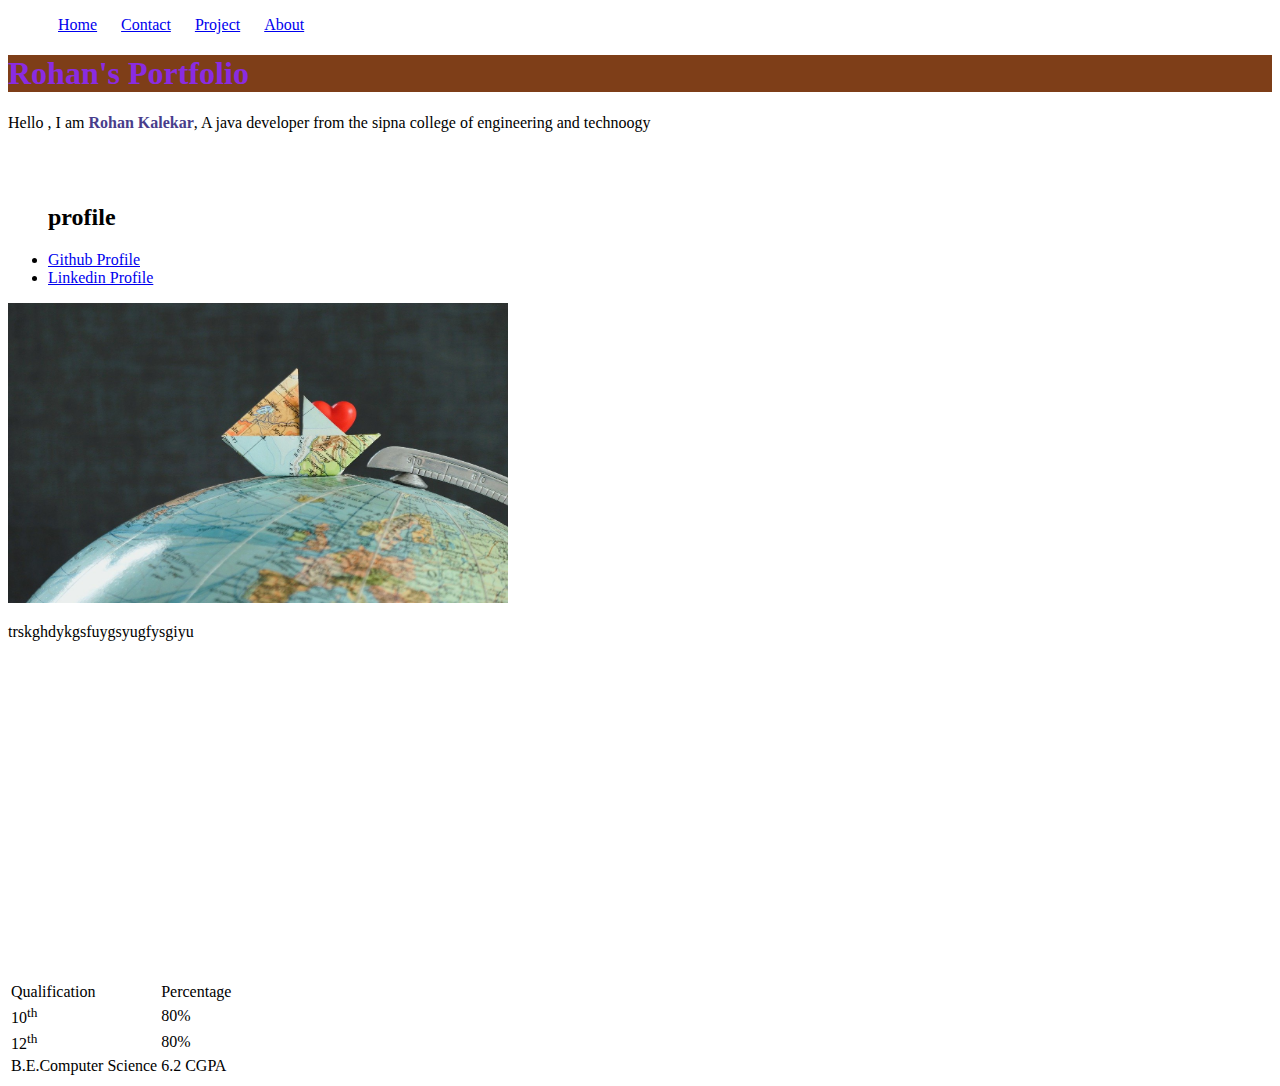
<file: index.html>
<!DOCTYPE html>
<html lang="en">
<head>
    <meta charset="UTF-8">
    <meta name="viewport" content="width=device-width, initial-scale=1.0">
    <title>Portfolio</title>
    <link rel="stylesheet" href="style.css">
</head>
<body>
    <header>
      <nav>
        <ul>
            <li><a href="index.html">Home</a></li>
            <li><a href="contact.html">Contact</a></li>
            <li><a href="projects.html">Project</a></li>
            <li><a href="about.html">About</a></li>
        </ul>
      </nav>

    </header>
    
    <h1>Rohan's Portfolio</h1>
    

    <p>Hello , I am <b class="name">Rohan Kalekar</b>, A java developer from the sipna college of engineering and technoogy</p>
    <br><br>

    <ul>
      <h2>profile</h2>
      <li><a href="https://github.com/rohan25168">Github Profile</a></li>
      <li><a href="https://www.linkedin.com/in/rohan-kalekar-93225b259/">Linkedin Profile</a></li>
    </ul>
    <section>
      <img src="earth.jpg" height="300px" width="500px" alt="">
      <p>trskghdykgsfuygsyugfysgiyu</p>

      <iframe width="560" height="315" src="https://www.youtube.com/embed/wGHctF58w6M?si=0h78e6l_Bx-O6_OZ&amp;start=4" title="YouTube video player" frameborder="0" allow="accelerometer; autoplay; clipboard-write; encrypted-media; gyroscope; picture-in-picture; web-share" referrerpolicy="strict-origin-when-cross-origin" allowfullscreen></iframe>
      <table style=" border-collapse:collapse ,border: 1px solid black;">
        <th>
           <tr>
            <td>Qualification</td>
            <td>Percentage</td>
           </tr>

        </th>
        <tr>
            <td>10<sup>th</sup></td>
            <td>80%</td>
        </tr>
        <tr>
            <td>12<sup>th</sup></td>
            <td>80%</td>
        </tr>
        <tr>
            <td>B.E.Computer Science </td>
            <td>6.2 CGPA</td>
        </tr>
    </table>
    </section>
</body>
</html>
</file>
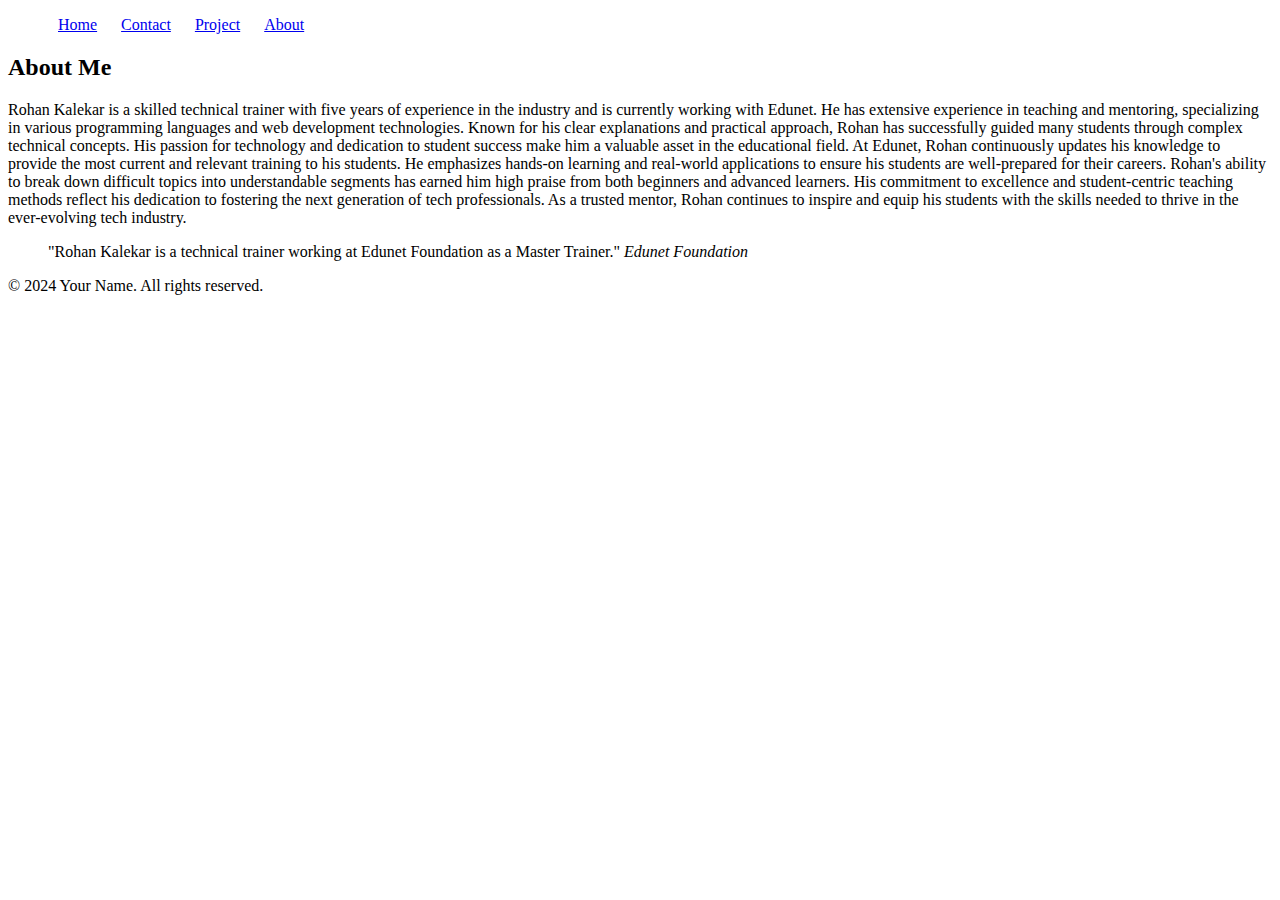
<file: about.html>
<!DOCTYPE html>
<html lang="en">
<head>
    <meta charset="UTF-8">
    <meta name="viewport" content="width=device-width, initial-scale=1.0">
    <title>About</title>
    <link rel="stylesheet" href="style.css">
</head>
<body>
    <header>
        <nav>
            <ul>
                <li><a href="index.html">Home</a></li>
                
                <li><a href="contact.html">Contact</a></li>
                <li><a href="projects.html">Project</a></li>
                <li><a href="about.html">About</a></li>
            </ul>
        </nav>
    </header>
    <section>
        <article>
            <h2>About Me</h2>
            <p>Rohan Kalekar is a skilled technical trainer with five years of experience in the industry and is currently working with Edunet. He has extensive experience in teaching and mentoring, specializing in various programming languages and web development technologies. Known for his clear explanations and practical approach, Rohan has successfully guided many students through complex technical concepts. His passion for technology and dedication to student success make him a valuable asset in the educational field. At Edunet, Rohan continuously updates his knowledge to provide the most current and relevant training to his students. He emphasizes hands-on learning and real-world applications to ensure his students are well-prepared for their careers. Rohan's ability to break down difficult topics into understandable segments has earned him high praise from both beginners and advanced learners. His commitment to excellence and student-centric teaching methods reflect his dedication to fostering the next generation of tech professionals. As a trusted mentor, Rohan continues to inspire and equip his students with the skills needed to thrive in the ever-evolving tech industry.</p>
            <blockquote>
              "Rohan Kalekar is a technical trainer working at Edunet Foundation as a Master Trainer."
              <cite>Edunet Foundation</cite>
          </blockquote>
          
        </article>
    </section>
    <footer>
        <p>&copy; 2024 Your Name. All rights reserved.</p>
    </footer>
</body>
</html>
</file>
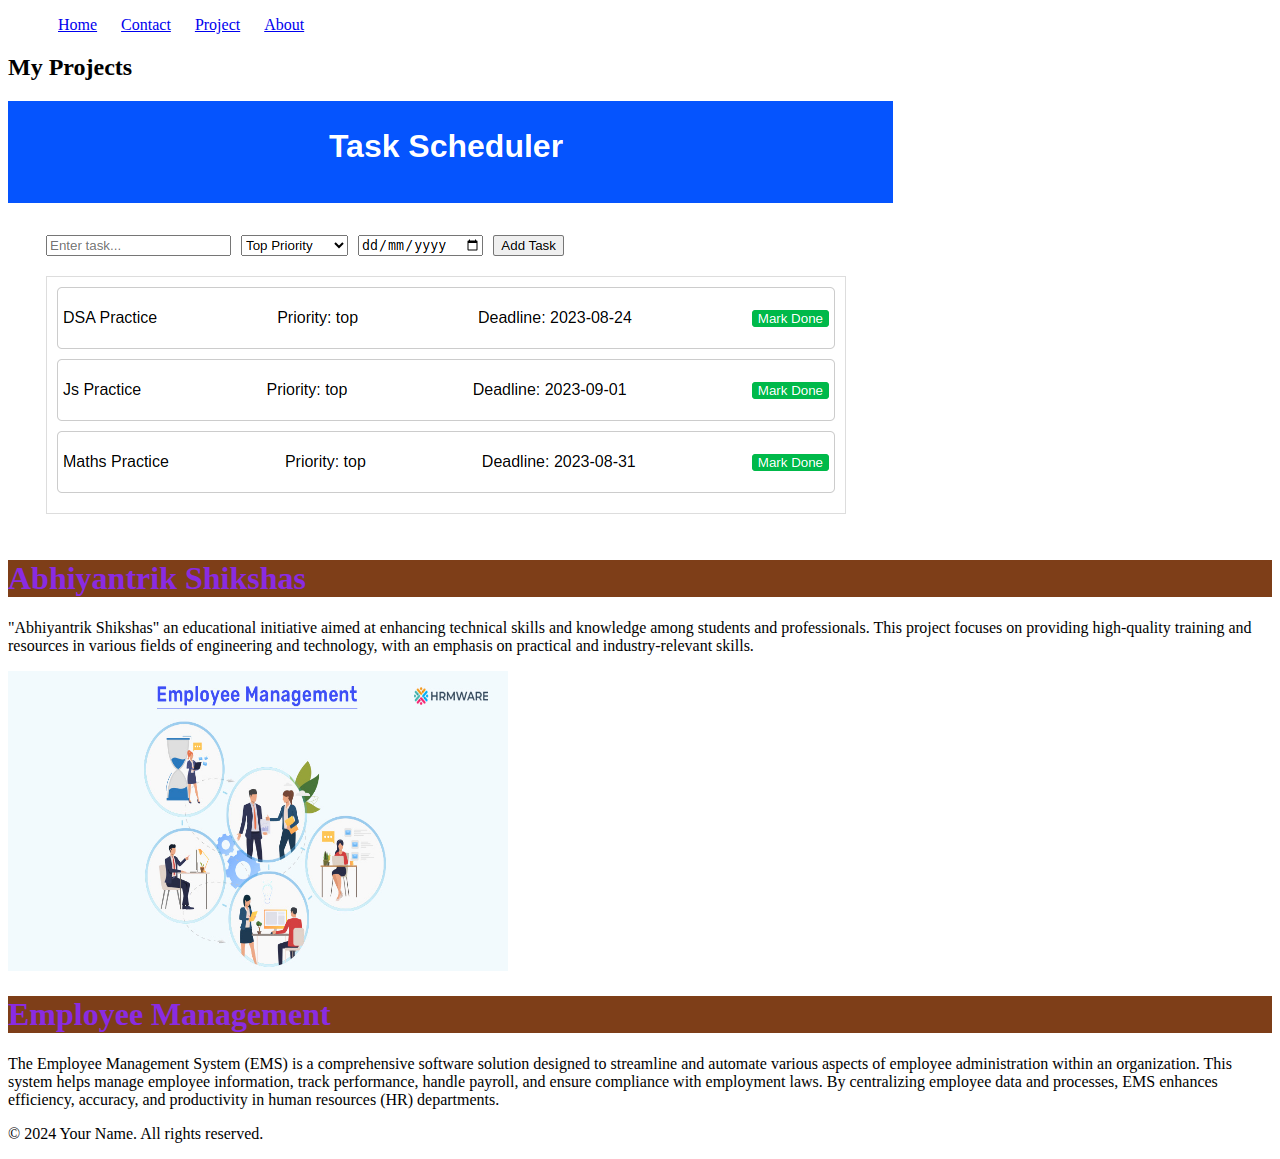
<file: projects.html>
<!DOCTYPE html>
<html lang="en">
<head>
    <meta charset="UTF-8">
    <meta name="viewport" content="width=device-width, initial-scale=1.0">
    <title>Portfolio</title>
    <link rel="stylesheet" href="style.css">
</head>
<body>
    <header>
        <nav>
            <ul>
                <li><a href="index.html">Home</a></li>
                
                <li><a href="contact.html">Contact</a></li>
                <li><a href="projects.html">Project</a></li>
                <li><a href="about.html">About</a></li>
            </ul>
        </nav>
    </header>
    <section>
        <article>
            <h2>My Projects</h2>
            <div class="projects-grid">
                <div class="project">
                    <img src="gfg .png" alt="Abhiyantrik Shikshas" >
                    <h1>Abhiyantrik Shikshas</h1>
                    <p>"Abhiyantrik Shikshas"  an educational initiative aimed at enhancing technical skills and knowledge among students and professionals. This project focuses on providing high-quality training and resources in various fields of engineering and technology, with an emphasis on practical and industry-relevant skills.</p>
                </div>
                <div class="project">
                    <img src="Employee-Management.jpg" height="300px" width="500px" alt="Employee Management" width="100">
                    <h1>Employee Management</h1>
                    <p>The Employee Management System (EMS) is a comprehensive software solution designed to streamline and automate various aspects of employee administration within an organization. This system helps manage employee information, track performance, handle payroll, and ensure compliance with employment laws. By centralizing employee data and processes, EMS enhances efficiency, accuracy, and productivity in human resources (HR) departments.</p>
                </div>
            </div>
        </article>
    </section>
    <footer>
        <p>&copy; 2024 Your Name. All rights reserved.</p>
    </footer>
</body>
</html>
</file>
<file: style.css>
h1{
    color: blueviolet;
    background: #7e3e18 ;
}
.name{
    color: darkslateblue;
}

nav ul li 

{
    display: inline ;
    margin: 0 10px;
}
.contact{
    background-image:url(https://cdn.pixabay.com/photo/2020/05/04/10/21/background-5128585_1280.jpg);
  
}
</file>
